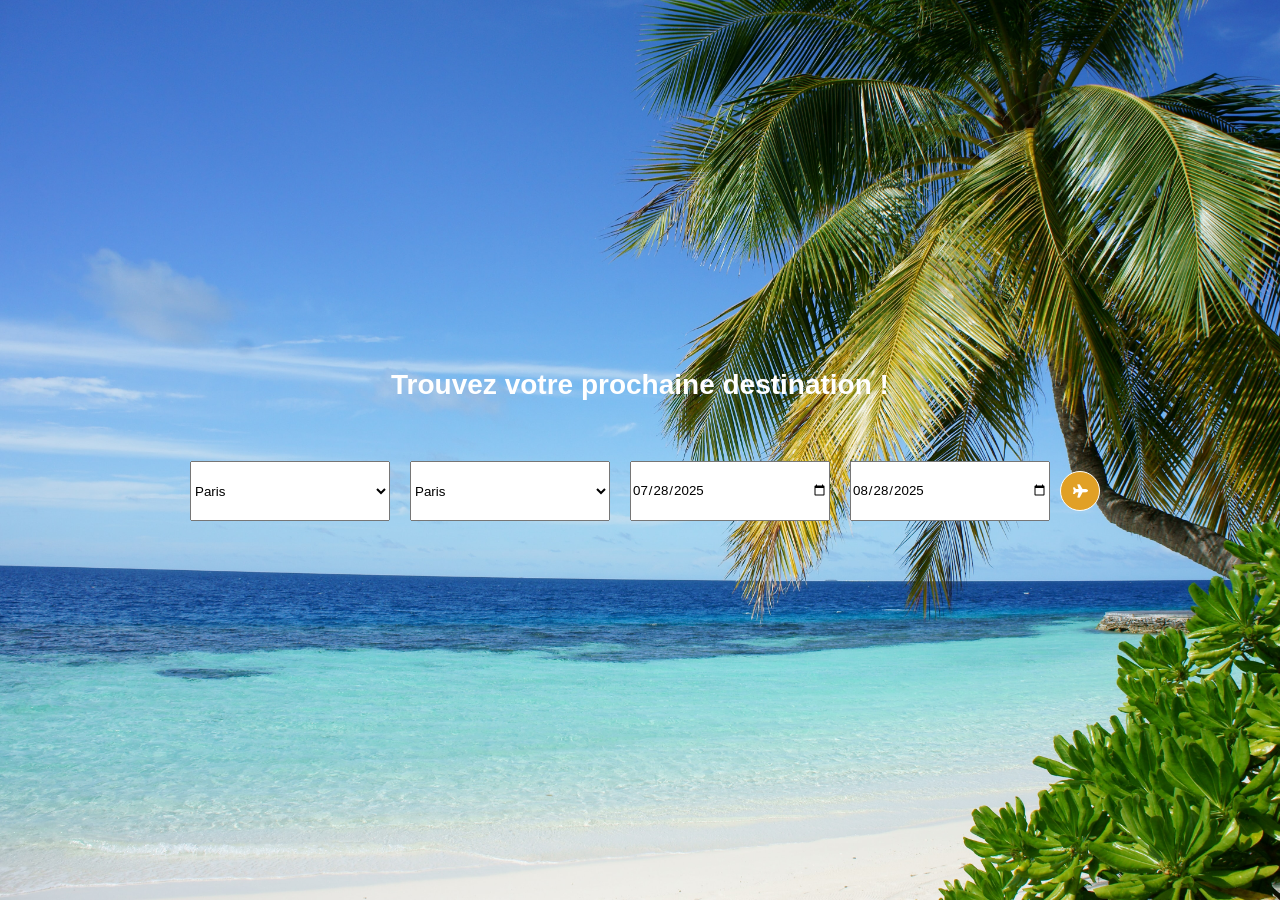
<file: index.html>
<!DOCTYPE html>
<html lang="fr">
<head>
    <meta charset="UTF-8">
    <meta name="viewport" content="width=device-width, initial-scale=1.0">
    <link rel="stylesheet" href="Voyage.css">
    <link rel="stylesheet" href="https://cdnjs.cloudflare.com/ajax/libs/font-awesome/5.15.2/css/all.min.css">
    <title>Réservation en ligne pour vols en ligne | FlyMate</title>
    <link rel="icon" href="Voyage.png" type="image/x-icon">
</head>
<body>

    <div class="container">
        <div class="banniere-titre">
            <h1>
                Trouvez votre prochaine destination !
            </h1>
        </div>
        <form id="form">
            <div class="field">
                 <select id="Depart">
                    <option value="paris">Paris</option>
                    <option value="hawai">Hawaï</option>
                    <option value="agadir">Agadir</option>
                    <option value="mumbai">Mumbai</option>
                    <option value="newyork">New York</option>
                    <option value="bora-bora">Bora-Bora</option>
                    <option value="tahiti">Tahiti</option>
                </select>
            </div>
            <div class="field">
                <select id="Arrive">
                    <option value="paris">Paris</option>
                    <option value="hawai">Hawaï</option>
                    <option value="agadir">Agadir</option>
                    <option value="mumbai">Mumbai</option>
                    <option value="newyork">New York</option>
                    <option value="bora-bora">Bora-Bora</option>
                    <option value="tahiti">Tahiti</option>
                </select>
            </div>
            <!-- Date de départ -->
             <div class="field">
                <input type="date" id="start"
                value="2025-07-28"
                min="2025-07-27">           
            </div>
            <!-- Date de retour -->
             <div class="field">
                <input type="date" id="end"
                value="2025-08-28"
                min="2025-08-27">
             </div>         
            <!-- Bouton -->
             <button type="submit"><i class="fas fa-plane"></i></button>

        </form>

        <!-- Ici les résultats de la sélection -->
        <div class="liste-resultats">
        </div>
        
        
    </div>
             
    
    <script src="Voyage.js"></script>

</body>
</html>
</file>
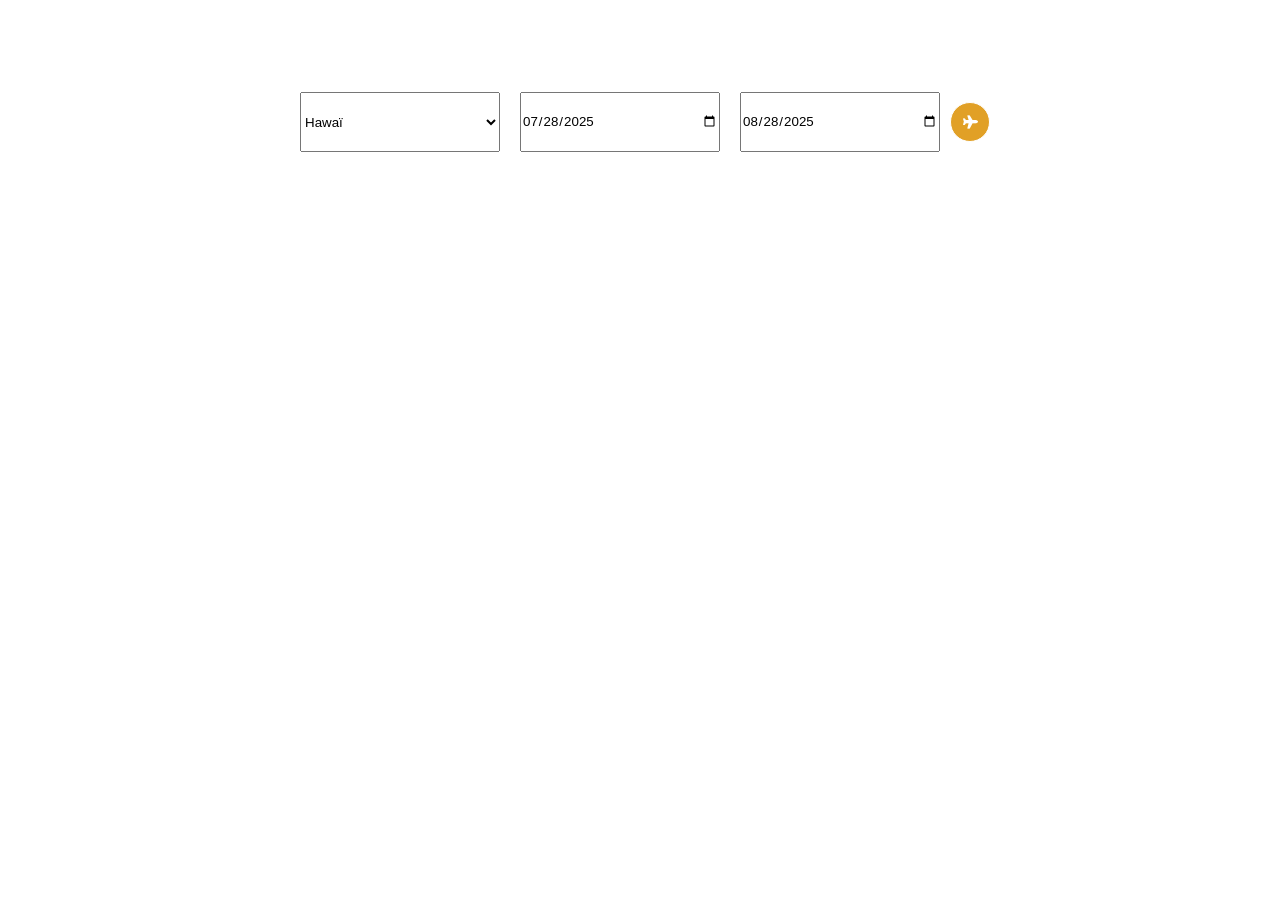
<file: Voyage.html>
<!DOCTYPE html>
<html lang="fr">
<head>
    <meta charset="UTF-8">
    <meta name="viewport" content="width=device-width, initial-scale=1.0">
    <link rel="stylesheet" href="Voyage.css">
    <link rel="stylesheet" href="https://cdnjs.cloudflare.com/ajax/libs/font-awesome/5.15.2/css/all.min.css">
    <title>Réservation en ligne pour voyager !</title>
    <link rel="icon" href="Voyage.png" type="image/x-icon">
</head>
<body>

    <div class="contrainer">
        <div class="banniere-titre">
            <h1>
                Trouvez votre prochaine destination !
            </h1>
        </div>
        <form id="form">
            <div class="field">
                <select id="pays">
                    <option value="hawai">Hawaï</option>
                    <option value="agadir">Agadir</option>
                    <option value="mumbai">Mumbai</option>
                    <option value="newyork">New York</option>
                    <option value="borabora">Bora-Bora</option>
                    <option value="tahiti">Tahiti</option>
                </select>
            </div>
            
            <!-- Date de départ -->
             <div class="field">
                <input type="date" id="start"
                value="2025-07-28"
                min="2025-07-27">           
            </div>
            <!-- Date de retour -->
             <div class="field">
                <input type="date" id="end"
                value="2025-08-28"
                min="2025-08-27">
             </div>         
            <!-- Bouton -->
             <button type="submit"><i class="fas fa-plane"></i></button>

        </form>

        <!-- Ici les résultats de la sélection -->
        <div class="liste-resultats">
        </div>
        
        
    </div>
             
    
    <script src="Voyage.js"></script>

</body>
</html>
</file>
<file: Voyage.css>
*{
    margin: 0;
    padding: 0;
    box-sizing: border-box;
    text-decoration: none;
}
html{
    font-size: 62.5%;/* 1rem = 10px*/
}
body{
    font-size: 1.4rem;/* soit 14px*/
    font-family: arial;
    color: white;
}
.container{
    height: 100vh;
    display: flex;
    justify-content: center;
    flex-direction: column;
    align-items: center;
    /*background-color: #1E2337; */
    background-image: url('Imagevoyage.jpg');
    background-repeat: no-repeat;
    background-size: cover;
}
.banniere-titre{
    margin-bottom: 5rem;
}
#form{
    display: flex;
    flex-direction: row;
    justify-content: center;
}
.field{
    margin: 1rem;
}
.field select, input[type=date]{
    height: 6rem;
    width: 20rem;
    font-family: arial;
}
button{
    width: 4rem;
    height: 4rem;
    border: 1px solid white;
    border-radius: 50%;
    background-color: #e1a026;
    color: white;
    margin-top: 2rem;
}

.liste-resultats{
    display: flex;
}

.item{
    flex: 1;
    background-color: rgba(255, 255, 255, 0.724);
    color: black;
    margin: 2rem;
    padding: 2rem;
    border-radius: 5px;
}
.item-pays{
    font-weight: bold;
    text-transform: uppercase;
}
</file>
